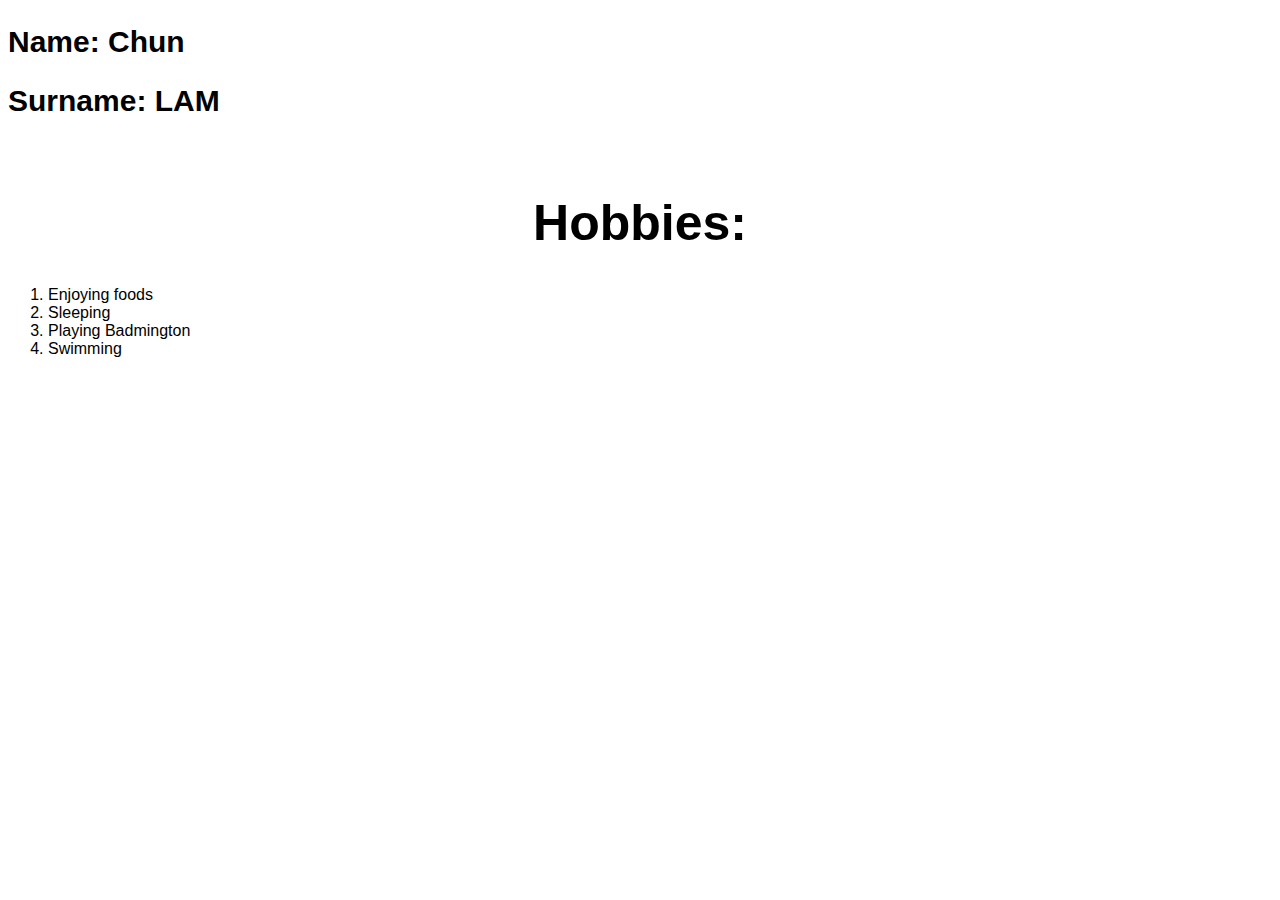
<file: chun.html>
<!DOCTYPE html>
<html lang="en">
<head>
    <meta charset="UTF-8">
    <meta http-equiv="X-UA-Compatible" content="IE=edge">
    <meta name="viewport" content="width=device-width, initial-scale=1.0">
    <title>Document</title>
    <link rel="stylesheet" href="./css/styles.css">
</head>
<body>
    <div class="nameSurname">
        <h2>Name: Chun</h2>
        <h2>Surname: LAM</h2>
    </div>
<br>
<div>
    <h1>Hobbies:</h1>
        <ol>
            <li>Enjoying foods</li>
            <li>Sleeping</li>
            <li>Playing Badmington</li>
            <li>Swimming</li>
        </ol>
</div>
</body>
</html>
</file>
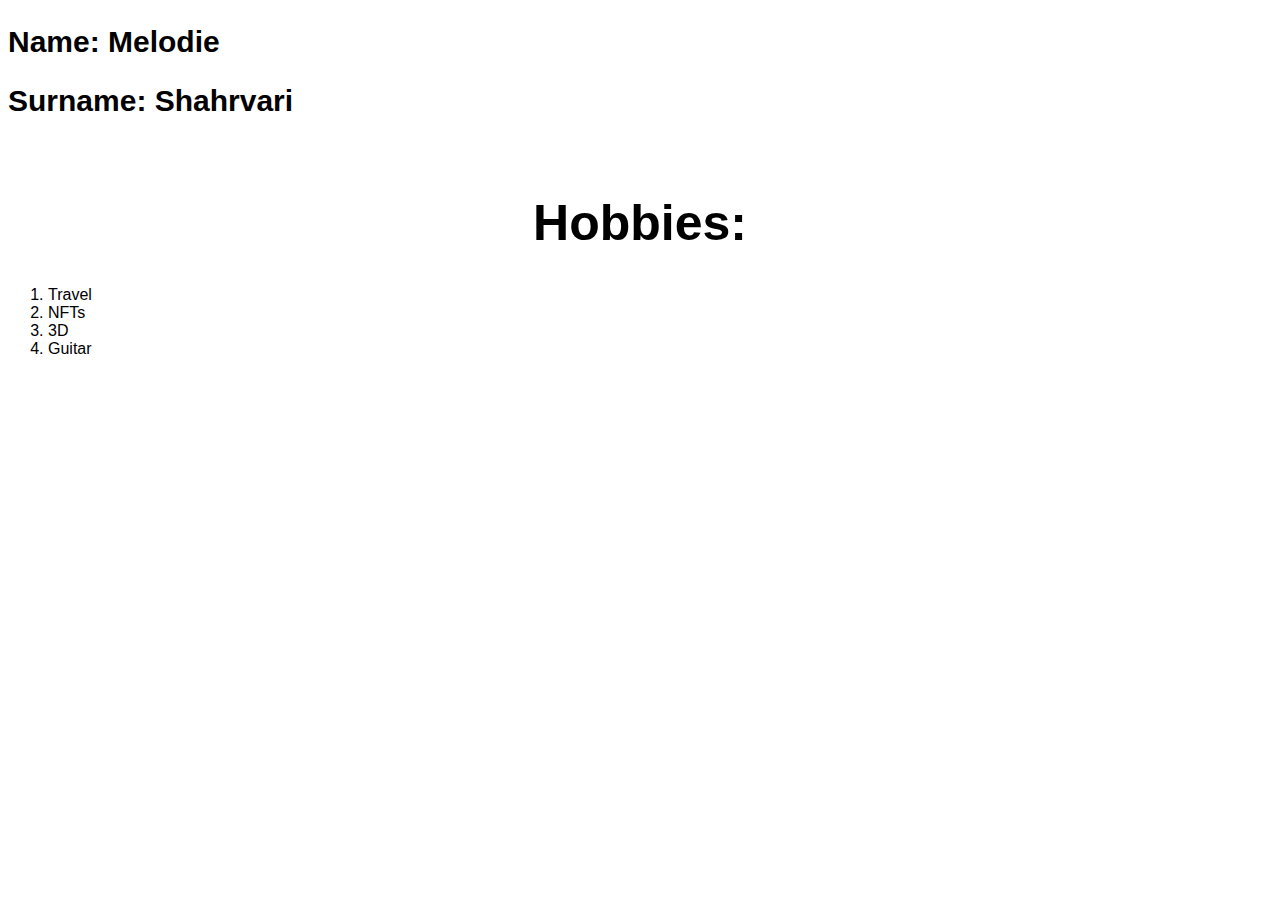
<file: Melodie.html>
<!DOCTYPE html>
<html lang="en">
<head>
    <meta charset="UTF-8">
    <meta http-equiv="X-UA-Compatible" content="IE=edge">
    <meta name="viewport" content="width=device-width, initial-scale=1.0">
    <title>Document</title>
    <link rel="stylesheet" href="./css/styles.css">
</head>
<body>
    <div class="nameSurname">
        <h2>Name: Melodie</h2>
        <h2>Surname: Shahrvari</h2>
    </div>
    <br>
<h1>Hobbies:</h1>
    <ol>
        <li>Travel</li>
        <li>NFTs</li>
        <li>3D</li>
        <li>Guitar</li>
    </ol>
</body>
</body>
</html>
</file>
<file: css/styles.css>
body {
    font-family:Arial, Helvetica, sans-serif
}
.nav-bar a {
    text-decoration: none;
    color:blue;
}
.name {
    display:flex;
    text-align: center;
    justify-content:center;
    justify-content:space-evenly;
    list-style-type: none;
    width: 300px;
    margin: 0 auto;
}

h1 {
    text-align: center;
    font-size: 50px;
}

.text {
    text-align: center;
}

hr {
    margin: 20px auto 30px auto;
    width: 40%;
}

h2 {
    font-size: 30px;
}
.image{ 
    display: flex;
    justify-content:space-evenly;
    flex-direction:row;
    justify-content: center;
    gap: 10px;
    margin-left: 100px;

    
  }
.ours {
    width: 450px;;
    height: 400px;;
}
.purpose {
    margin: 20px auto 30px auto;
    width: 40%;
}
ul li {
    list-style: none;
}
</file>
